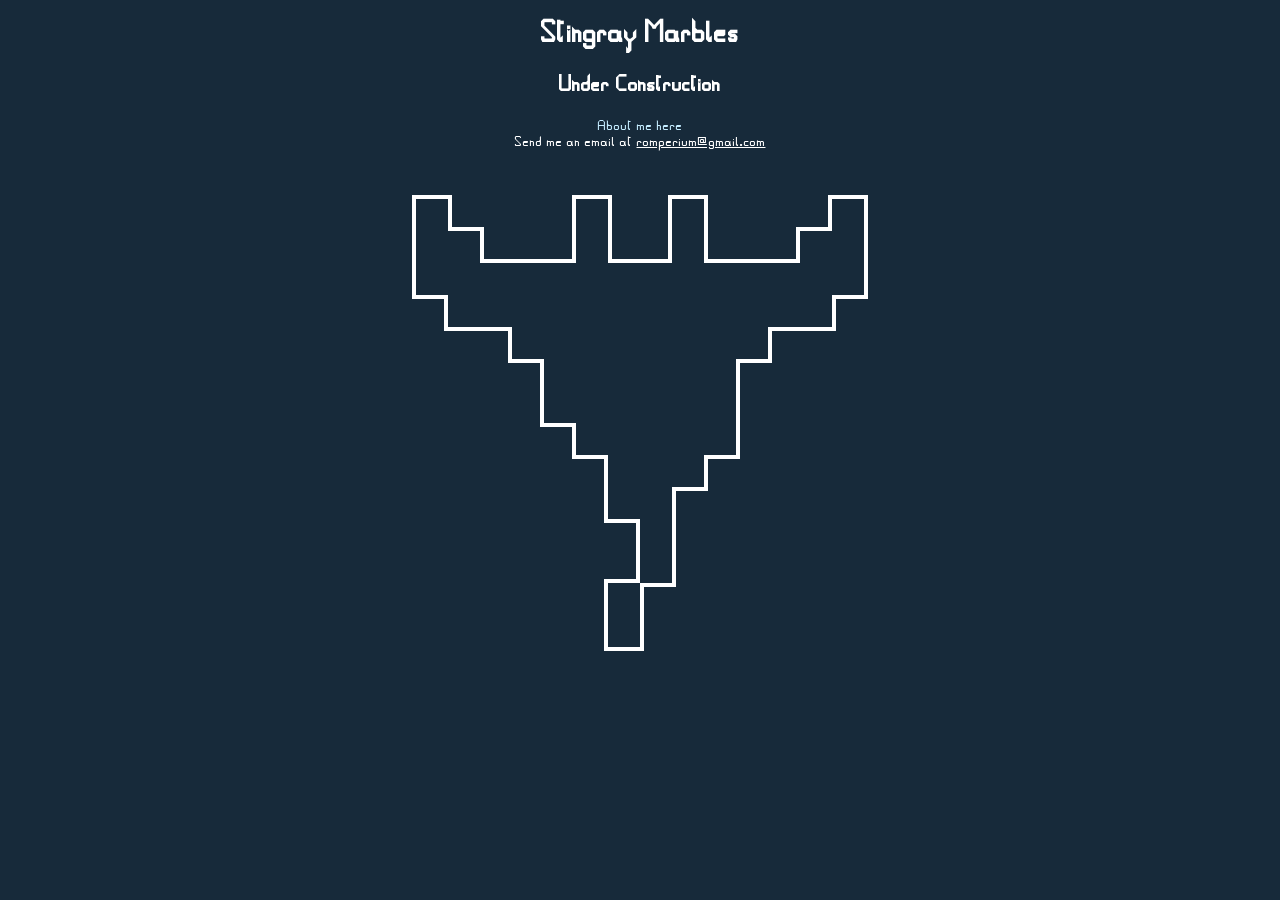
<file: index.html>
<!DOCTYPE html PUBLIC "-//W3C//DTD HTML 4.01//EN" "http://www.w3.org/TR/html4/strict.dtd">
<html>
<head>
  <link rel="stylesheet" href="css/style.css">
  <meta http-equiv="Content-Type" content="text/html; charset=utf-8">
  <meta http-equiv="Content-Style-Type" content="text/css">
  <link rel="icon" type="image/png" href="polished.png?" sizes="512x512">
  <title>Stingray Marbles</title>
  <h1>Stingray Marbles</h1>
  <h2>Under Construction</h2>
  <meta name="Generator" content="Cocoa HTML Writer">
  <meta name="CocoaVersion" content="2685.6">
</head>
<body>
  <p><a href="/about">About me here</a><br>
    Send me an email at <u>romperium@gmail.com</u>
  </p>
  <img src="polished.png" alt=" icon">
</body>
</html>
</file>
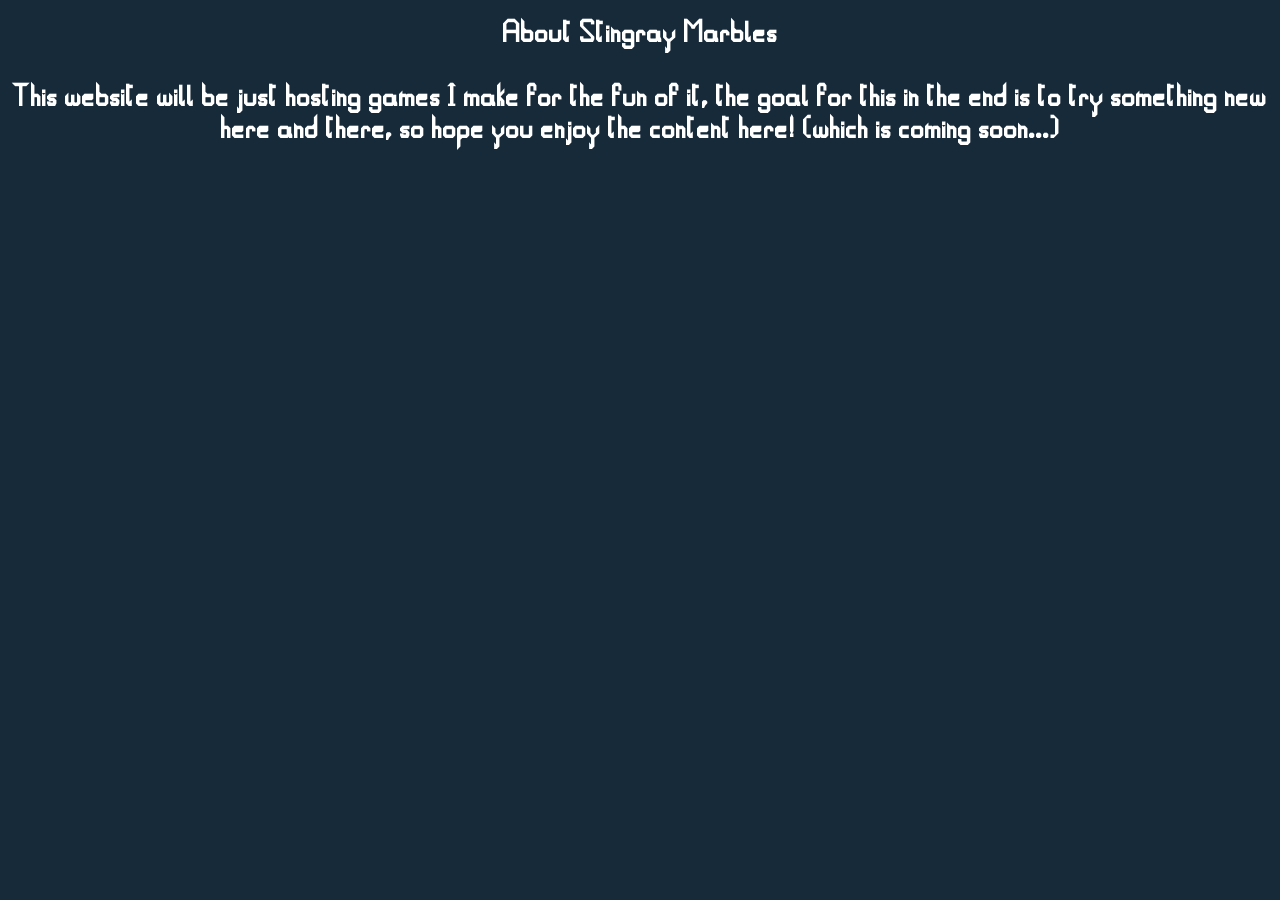
<file: about/index.html>
<!DOCTYPE html PUBLIC "-//W3C//DTD HTML 4.01//EN" "http://www.w3.org/TR/html4/strict.dtd">
<html>
<head>
  <link rel="stylesheet" href="/css/style.css">
  <meta http-equiv="Content-Type" content="text/html; charset=utf-8">
  <meta http-equiv="Content-Style-Type" content="text/css">
  <title>SM - About</title>
  <link rel="icon" type="image/png" href="/abouthd.png?" sizes="512x512">
  <h1>About Stingray Marbles</h1.
  <meta name="Generator" content="Cocoa HTML Writer">
  <meta name="CocoaVersion" content="2685.6">
</head>
<body>
  <p>This website will be just hosting games I make for the fun of it, the goal for this in the end is to try something new here and there, so hope you enjoy the content here! (which is coming soon...)
  </p>
</body>
</html>
</file>
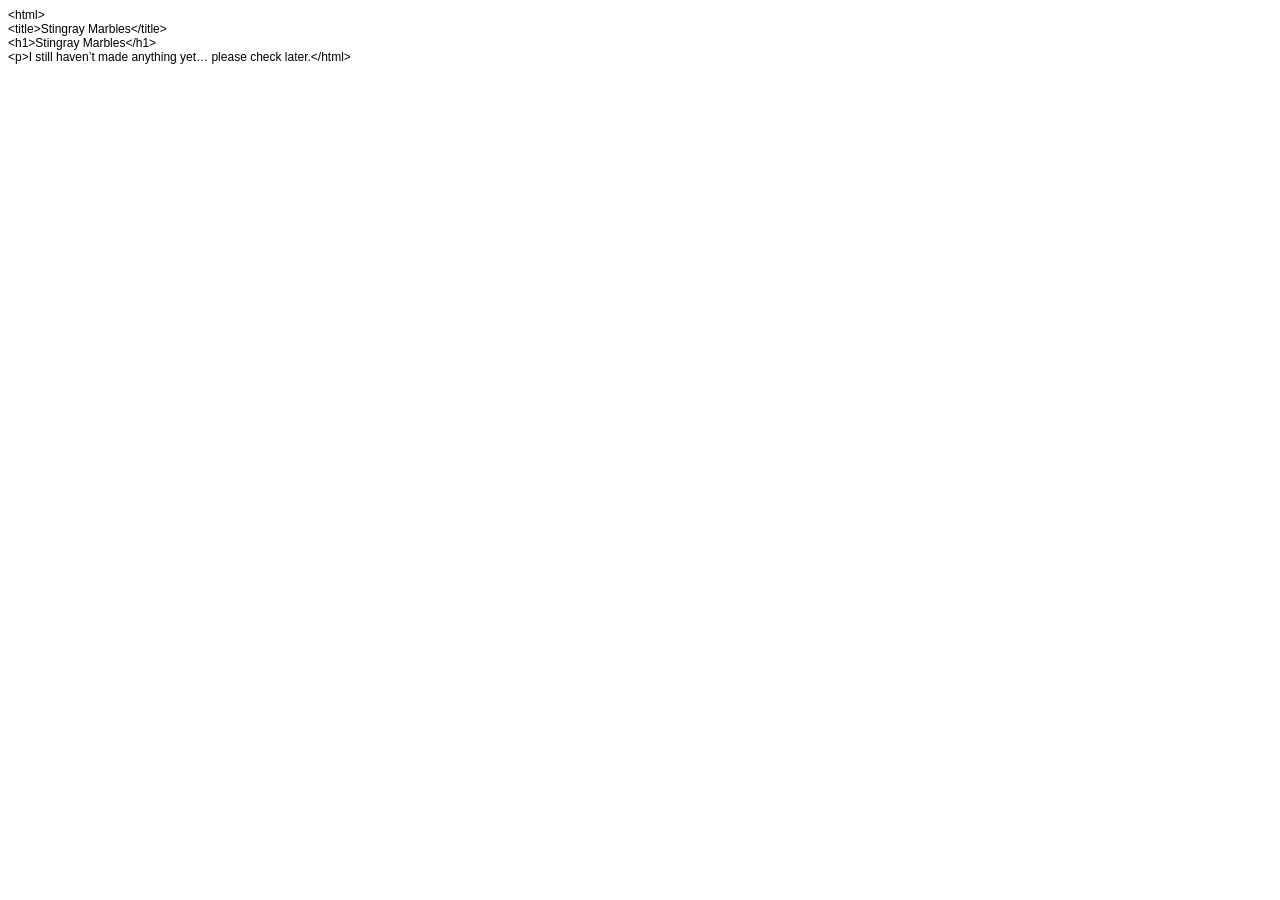
<file: Untitled 4.html>
<!DOCTYPE html PUBLIC "-//W3C//DTD HTML 4.01//EN" "http://www.w3.org/TR/html4/strict.dtd">
<html>
<head>
  <meta http-equiv="Content-Type" content="text/html; charset=utf-8">
  <meta http-equiv="Content-Style-Type" content="text/css">
  <title></title>
  <meta name="Generator" content="Cocoa HTML Writer">
  <meta name="CocoaVersion" content="2685.6">
  <style type="text/css">
    p.p1 {margin: 0.0px 0.0px 0.0px 0.0px; font: 12.0px Helvetica}
  </style>
</head>
<body>
<p class="p1">&lt;html&gt;</p>
<p class="p1">&lt;title&gt;Stingray Marbles&lt;/title&gt;</p>
<p class="p1">&lt;h1&gt;Stingray Marbles&lt;/h1&gt;</p>
<p class="p1">&lt;p&gt;I still haven’t made anything yet… please check later.&lt;/html&gt;</p>
</body>
</html>
</file>
<file: css/style.css>
@font-face {
  font-family: 'Ezze';
  src: url('/assets/ezze.woff2') format('woff2'),
       url('/assets/ezze.woff') format('woff');
  font-weight: normal;
  font-style: normal;
  font-display: swap;
}

svg {
  shape-rendering: crispEdges;
}

body {
  font-family: 'Ezze', monospace !important;
  background-color: #172a3a !important;
  color: #ffffff !important;
  text-align: center !important;
}

h1, h2, h3 {
  color: #ffffff !important;
  text-align: center !important;
}

a:link {
  color: #c4ecff !important;
  background-color: transparent !important;
  text-decoration: none !important;
}

a:visited {
  color: #f4bbfc !important;
  background-color: transparent !important;
  text-decoration: none !important;
}

a:hover {
  color: #ff9e9e !important;
  background-color: transparent !important;
  text-decoration: underline !important;
}

a:active {
  color: #faff9e !important;
  background-color: transparent !important;
  text-decoration: underline !important;
}
</file>
